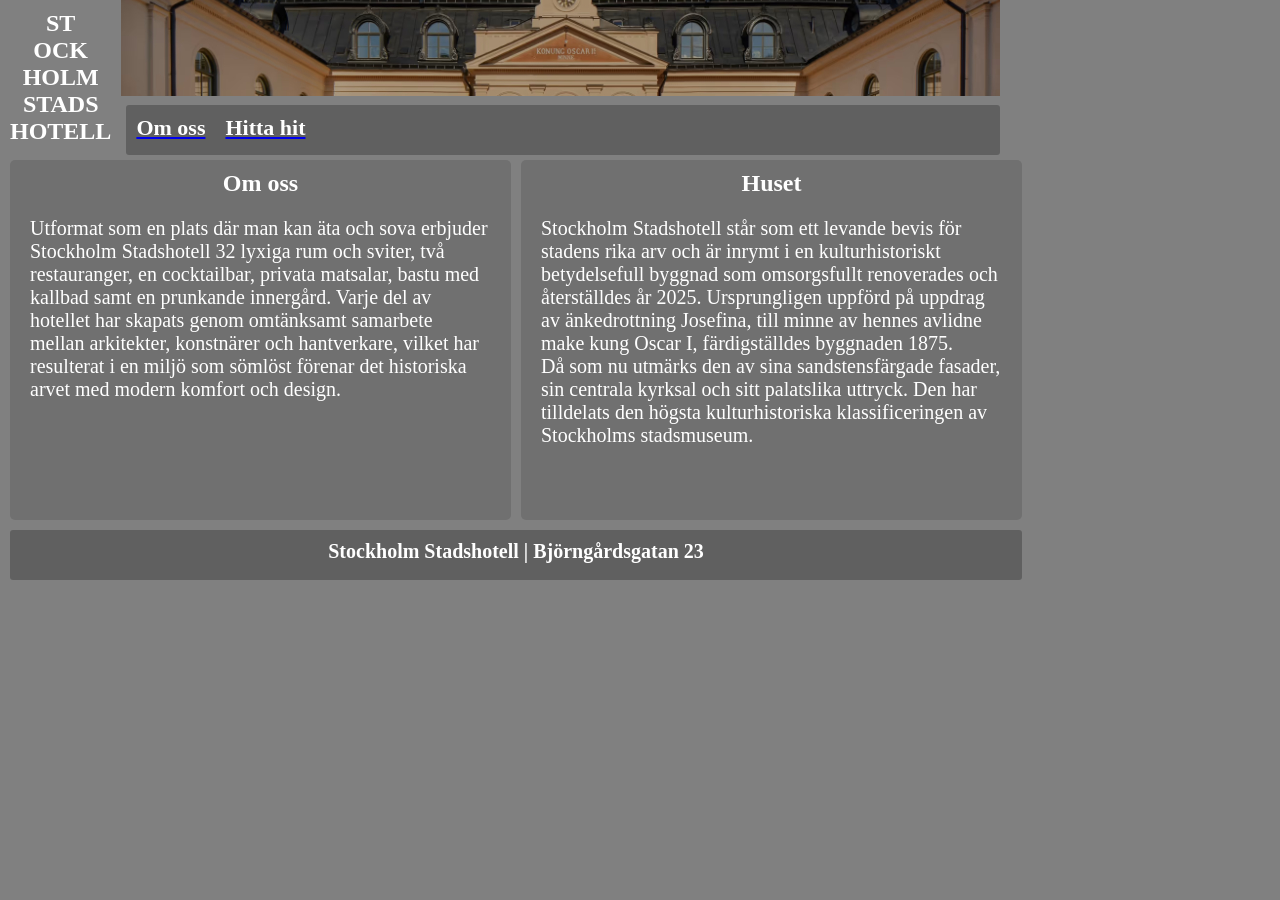
<file: index.html>
<!DOCTYPE html>
<html lang="sv">
    <head>
        <meta charset="UTF-8">
        <meta name="viewport" content="width=device-width, initial-scale=1.0">
        <title>Hem - Stockholm Stadshotell</title>
        <link rel="stylesheet" href="styles.css">
    </head>
    <body>
        <header>
            <h1>
                ST<br>
                OCK<br>
                HOLM<br>
                <span id="stads">STADS</span><br>
                HOTELL
            </h1>
            <div id="header-content">
                <img src="img/stockholm-stadshotell.jpg" alt="stockholm stadshotell">
                <nav>
                    <a href="index.html">
                        <h2>Om oss</h2>
                    </a>
                    <a href="hittahit.html">
                        <h2>Hitta hit</h2>
                    </a>
                </nav>
            </div>
        </header>
        <main>
            <div class="articles">
                <article>
                    <h2>Om oss</h2>
                    <p>
                        Utformat som en plats där man kan äta och sova erbjuder
                        Stockholm  Stadshotell 32 lyxiga rum och sviter, två restauranger, 
                        en cocktailbar,  privata matsalar, bastu med kallbad samt en prunkande 
                        innergård. Varje  del av hotellet har skapats genom omtänksamt samarbete 
                        mellan  arkitekter, konstnärer och hantverkare, vilket har resulterat i 
                        en miljö som sömlöst förenar det historiska arvet med modern komfort och 
                        design.
                    </p>
                </article>
                <article>
                    <h2>Huset</h2>
                    <p>
                        Stockholm Stadshotell står som ett levande bevis för stadens rika arv och 
                        är  inrymt i en kulturhistoriskt betydelsefull byggnad som omsorgsfullt  
                        renoverades och återställdes år 2025. Ursprungligen uppförd på uppdrag  
                        av änkedrottning Josefina, till minne av hennes avlidne make kung Oscar  I, 
                        färdigställdes byggnaden 1875.<br>
                        Då som nu utmärks den av sina sandstensfärgade fasader, sin centrala kyrksal
                        och sitt palatslika uttryck. Den har tilldelats den högsta kulturhistoriska
                        klassificeringen av Stockholms stadsmuseum.
                    </p>
                </article>
            </div>
        </main>
        <footer>
            <h2>Stockholm Stadshotell | Björngårdsgatan 23</h2>
        </footer>
    </body>
</html>
</file>
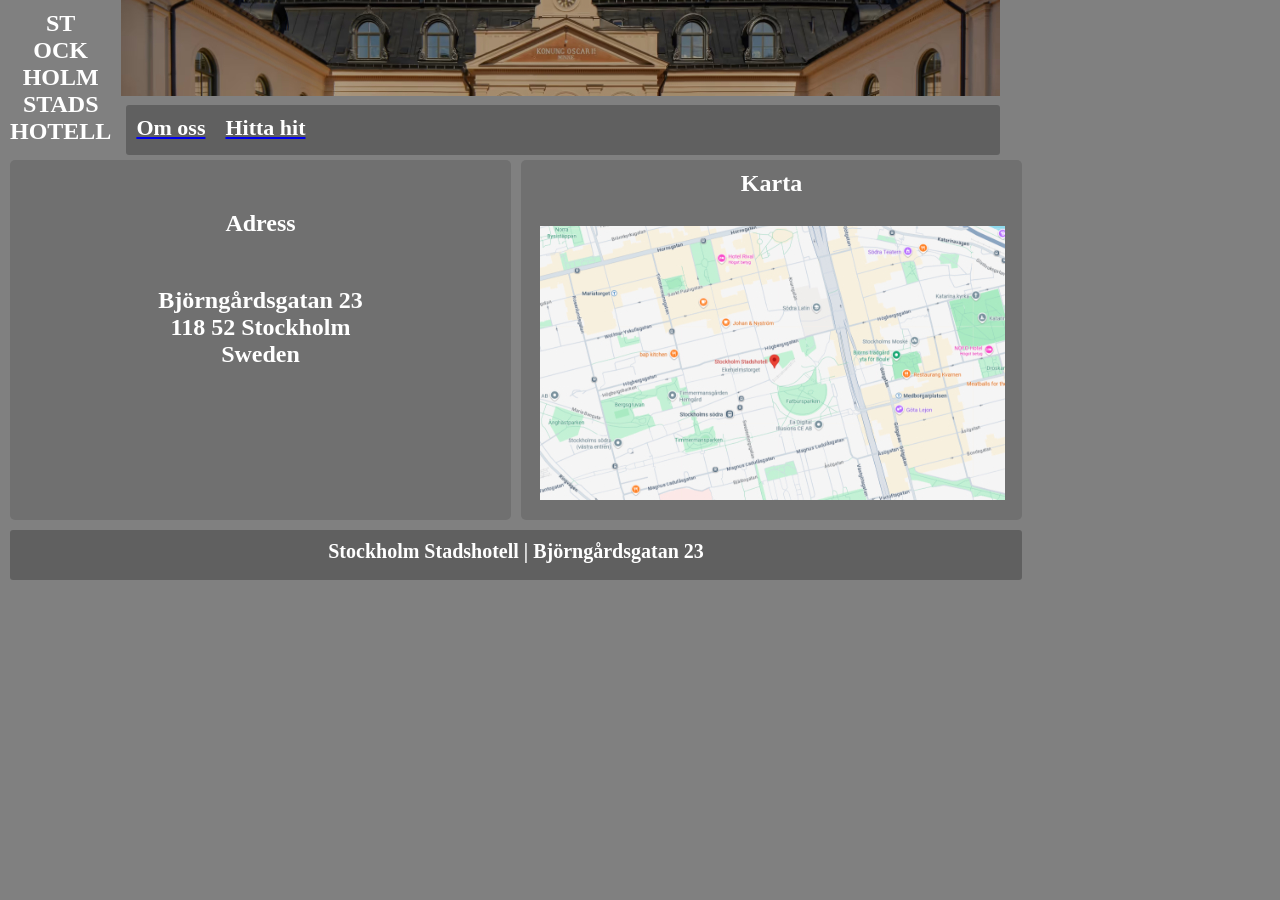
<file: hittahit.html>
<!DOCTYPE html>
<html lang="sv">
    <head>
        <meta charset="UTF-8">
        <meta name="viewport" content="width=device-width, initial-scale=1.0">
        <title>Hitta hit - Stockholm Stadshotell</title>
        <link rel="stylesheet" href="styles.css">
    </head>
    <body>
        <header>
            <h1>
                ST<br>
                OCK<br>
                HOLM<br>
                <span id="stads">STADS</span><br>
                HOTELL
            </h1>
            <div id="header-content">
                <img src="img/stockholm-stadshotell.jpg" alt="stockholm stadshotell">
                <nav>
                    <a href="index.html">
                        <h2>Om oss</h2>
                    </a>
                    <a href="hittahit.html">
                        <h2>Hitta hit</h2>
                    </a>
                </nav>
            </div>
        </header>
        <main>
            <div class="articles">
                <article id="address">
                    <h2>Adress</h2>
                    <h2>
                        Björngårdsgatan 23<br>
                        118 52 Stockholm<br>
                        Sweden
                    </h2>
                </article>
                <article id="map">
                    <h2>Karta</h2>
                    <a href="https://maps.app.goo.gl/CcTpcQQu5tQfMdTL7" target="_blank">
                        <img src="img/karta.jpg" alt="karta">
                    </a>
                </article>
            </div>
        </main>
        <footer>
            <h2 class="footer-text">Stockholm Stadshotell | Björngårdsgatan 23</h2>
        </footer>
    </body>
</html>
</file>
<file: styles.css>
*
{
    box-sizing: border-box;
    margin: 0;
}

h1, h2, p
{
    color: #FFFFFF; 
    border: 1px #000000;
}

body
{
    background-color: #808080;
}

header
{
    display: flex;
    flex-direction: row;
}

header h1
{
    text-align: center;
    font-size: 24px;
    margin: 10px;
    letter-spacing: 15%;
}

#stads
{
    letter-spacing: 27%;
}

#header-content
{
    display: flex;
    flex-direction: column;
}

nav
{
    display: flex;
    flex-direction: row;
    background-color: #606060;
    width: 874px;
    height: 50px;
    margin-top: 9px;
    margin-left: 5px;
    border-radius: 3px;
}

nav h2
{
    margin: 10px;
    font-size: 22px;
}

.articles
{
    display: flex;
    flex-direction: row;
}

.articles article
{
    background-color: #707070;
    width: 501px;
    height: 360px;
    margin-top: 5px;
    margin-left: 10px;
    border-radius: 5px;
}

.articles h2
{
    font-size: 24px;
    text-align: center;
    margin-top: 10px;
    margin-bottom: 10px;
}

.articles p
{
    font-size: 20px;
    text-align: left;
    margin: 20px;
}

#address h2
{
    margin-top: 50px;
}

#map img
{
    margin: 19px;
}

footer
{
    width: 1012px;
    height: 50px;
    margin: 10px;
    border-radius: 3px;
    background-color:#606060;
}

footer h2
{
    padding-top: 10px;
    font-size: 20px;
    text-align: center;
}
</file>
